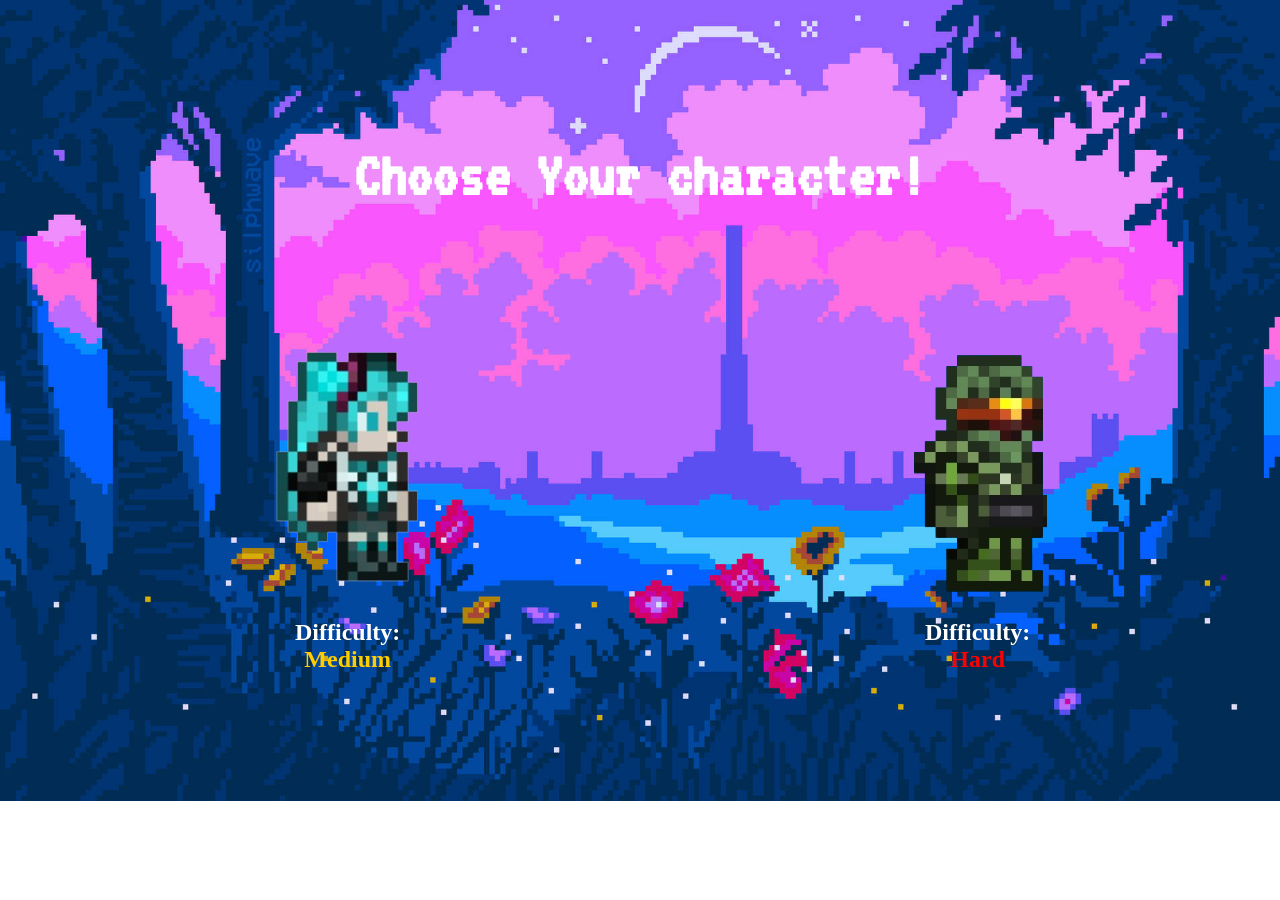
<file: Index.Html>
<!DOCTYPE html>
<html lang="en">
<head>
    <meta charset="UTF-8">
    <meta name="viewport" content="width=device-width, initial-scale=1.0">
    <title>Start-Up</title>
    <base target="_blank">
    

    <link rel="stylesheet" href="Style.css">
</head>
<body>
    <header>
        <h1>Choose Your character!</h1>
    </header>
    <main id="character-selected">
        <section class="character-one">
            <figure class="1st-Charac">
                <a href="Easy-Level.html" target="_self"><img src="Img/Easy-Level-Charc.svg"></a>
            </figure>
            <h3>Difficulty:</h3>
            <p class="Easy">Easy</p>     
        </section>
        <section class="character-secound">
            <figure class="2-Charac">
                <a href="Medium-Level.html" target="_self"><img src="Img/Medium-level-Charc.svg"></a>
            </figure>
            <h3>Difficulty:</h3>
            <p class="Medium">Medium</p>     
        </section>
        <section class="character-thrid">
            <figure class="3rd-Charac">
                <a href="Hard-Level.html" target="_self"><img src="Img/Hard-Level-Charc.svg"></a>

            </figure>
            <h3>Difficulty:</h3>
            <p class="Hard">Hard</p>     
        </section>
        <section class="keysbox">
            <h2>Movements</h2>
            <p>Left = A </p>
            <p>Right = D </p>
            <h2>fighting</h2>
            <p>s = shield</p>
            <p>right-click = shooting </p>
            <h2>Talking</h2>
            <p>Enter</p>
        </section>
    </main>
</body>
</html>
</file>
<file: Style.css>
@import url('https://fonts.googleapis.com/css2?family=VT323&display=swap');

@import url('https://fonts.googleapis.com/css2?family=Press+Start+2P&display=swap');



body {
    padding: 0;
    margin: 0;
    background-size: cover;
    background-position: center;
    background-repeat: no-repeat;
    height: 100vh; 
    overflow: hidden;
    background-image: url(Img/welcome-page-background.jpg);
}

/*Welcoming page*/
header > h1 {
    text-align: center;
    margin: 5rem;
    padding-top: 5%;
    font-size: 64px;
    color: white;
}
main {
    display: flex;
    flex-direction: row;
    justify-content: center;
    gap: 25rem;
}

h3, p{
text-align: center;
margin: 0 auto;
font-size: 1.5rem;
}
h3 {
    font-weight: bold;
    color: white;
}
p {
    font-weight: bold;
}
.Easy {
    color: rgb(55, 255, 0);
}
.Medium {
    color: #FFCC00;
}
.Hard {
    color: #FF0000;
}
.keysbox {
    display: flex;
    flex-direction: column;
    text-align: center;
    color: white;
    background-color: #404040;
    padding: 20px;
    margin-right: 2vh;
    border-radius: 20px;
}
main > section > figure > a > img {
    margin-top: 2.5rem;
    
}
main > section > figure > a > img:hover {
    transform: scale(1.2,1.2);
}
/* Story-Page */
.MediumBody {
    background-image: url(Img/Medium-start.png);
    background-repeat: no-repeat;
    min-width: fit-content;
}
.HardBody {
    background-image: url(Img/Hard-start.png);
    background-repeat: no-repeat;
    min-width: fit-content;
}
.EasyBody {
    background-image: url(Img/Easy-start.png);
    background-repeat: no-repeat;
    min-width: fit-content;
}
  
#player {
    display: flex;
    justify-content: center;
    position: absolute;
    image-rendering: pixelated;
    bottom: 0.2vh;
}
#enemy img{
width: 200px;
}
#player img {
width: 150px;
}
#bubbles {
    display: none;
    position: absolute;
    top: -80px;
    height: auto;
    z-index: 10;
}

#bubbles > p {
    position: relative; 
    padding: 25px 20px;
    margin: 0;
    font-size: 24px; 
    color: black;
    text-align: center;
    line-height: 1.1;
    word-wrap: break-word; 
}
#bubbles img {
    width: 100%;
    height: 100%;
    position: absolute;
    top: 0;
    left: 0;
    z-index: -1;
}

#npc-bubbles {
    display: none;
    position: absolute;
    top: 24vh;
    left: 120px;
}
#npc-bubbles > p {
    position: absolute;
    top: 30px;
    right: 5px;
}
#Background {
    display: none;
    position: absolute;
    bottom: 1px;
    right: 5px;
    z-index: 9999;
}
#Background > img {
    width: 200px;
    transition: 0.2s;
    
}
#Background > img:hover {
    transform: scale(0.9, 0.9);
}

#inventory-overlay {
    position: fixed;
    top: 0;
    left: 0;
    width: 100vw;
    height: 100vh;
    background-color: rgba(0, 0, 0, 0.5); 
    display: flex;
    justify-content: center;
    align-items: center;
    z-index: 9999; 
}


.hidden {
    display: none !important;
}


/* ---------------------------scenes--------------------------------- */
/*Scene 1*/
#Teacher {
    display: none;
}
#soldier {
    display: none;
}
.classroom #Teacher {
    display: block;
    position: absolute;
    top: 33vh;
    left: 40vh;
}
.classroom #npc-bubbles {
    top: 26vh;
    left: 37vh;
}
.classroom #npctext {
    font-size: 20px;
    left: 50px;
    right: 55px;
    top: 24px;
    bottom: 50px;
}
.classroom #bubbles {
    top: -120px;
    height: 14vh;
    width: 30vh;
    padding: 5px;
}
/*Scene 3*/
.Airplane1 #npc-bubbles  {
    left: 86vh;
    top: 35vh;
}
.Airplane1 #npctext {
    left: 25px;
}
/*Scene 4*/
.Home2 #npc-bubbles {
    top: 33vh;
}
/*Airplane secne*/
#airplane-scene {
    display: none; 
    position: absolute;
    top: 20%;
    left: 0;
    width: 100%;
    height: 300px;
    z-index: 5;
}

#airplane {
    position: absolute;
    left: -500px; 
    width: 400px;
}

.fly-across {
    animation: planeMove 5s linear forwards;
}

@keyframes planeMove {
    from { left: -500px; }
    to { left: 100%; }
}
/*scene landing*/
.airplane #soldier {
    display: block;
    position: absolute;
    bottom: 8vh;
    right: 50vh;
}
.airplane #npc-bubbles {
    left: 128vh;
    top: 52vh;
}
.airplane #npctext {
    font-size: 24px;
    left: 25px;
    right: 25px;
}

.warehouse1 #soldier {
    display: block;
    position: absolute;
    bottom: 20vh;
    left: 35vh;
    transform: scaleX(-1);
}
.warehouse1 #npc-bubbles {
    top: 38vh;
    left: 30vh;
}
.warehouse1 #npctext {
    right: 35px;
    top: 4vh;
}
.overlay {
    display: flex;
    justify-content: center;
    align-content: center;
    margin-top:5%;
}
























@import url('https://fonts.googleapis.com/css2?family=VT323&display=swap');

@import url('https://fonts.googleapis.com/css2?family=Press+Start+2P&display=swap');
















.character{  
  display: flex;
  background-color: rgb(0, 0, 0);
  height: 200px;
  width: 150px;
  margin-left: 5px;
  margin-right: 5px;
  border-radius: 3px;
}
body {
  box-sizing: border-box;
  width: 100%;
  height: 80vh;
}

.content {
  width: 100%;
  height: 100%;
  display: flex;
  justify-content: center;
  align-items: center;
  flex-direction: column;
}
.title {
  display: flex;
  align-self: flex-end; 
}
.inventory {
  display: flex;
  flex-direction: column;
  justify-content: end;
  opacity:  70%;
  width: 335px;
  padding-top: 10px;
  background: #c6c6c6;
  border-radius: 3px;
  box-shadow: 5px 5px 0px #555555, inset 4px 4px 0px #fefefe;
  padding-left: 5px;
  margin-bottom: 10px;
}

h1 {
  margin: 5px 10px;
  font-family: 'VT323', monospace;
  font-size: 24px;
  color: #404040;
}

.number {
  font-family: 'VT323', monospace;
  font-size: 24px;
  color: #fefefe;
  position: relative;
  text-shadow: #333 1px 2px 1px;
  top: -16px;
  right: -8px;
  cursor: default;
}
 /* design for the slots */
.slot {
  width: 35px;
  height: 35px;
  display: flex;
  justify-content: center;
  background: #8b8b8b;
  box-shadow: inset 1.5px 1.5px 0px rgba(55, 55, 55, 0.8),
    inset -2px -2px 0px #ffffff;
}
/* slot space */
.slotSpace {
  margin: 10px 10px;
  display: flex;
  flex-wrap: wrap;
}
 /* makes the item in the box hidden so it looks like a click and drop */
.invisible {
  visibility: hidden;
}
/* helps with making sure it can fit into a inventory slot. */
.item {
  margin: 2px;
  display: flex;
  flex-direction: column;
  align-items: center;
  width: 30px;
  height: 30px;
}

.item img {
  width: 28px;
}

.ghostItem img {
  width: 28px;
}
.ghostItem .number {
  top: -20px;
  right: -13px;
}

::selection {
  background: transparent;
}

::-moz-selection {
  background: transparent;
}

.copy {
  font-family: 'VT323', monospace;
  font-size: 18px;
  width: 350px;
  display: flex;
  justify-content: flex-end;
  color: #333;
}

a {
  color: inherit;
  text-decoration: inherit;
}
.slotout {
  width: 70px;
  height: 35px;
  display: flex;
  justify-content: center;
  background: #8b8b8b;
  box-shadow: inset 1.5px 1.5px 0px rgba(55, 55, 55, 0.8),
    inset -2px -2px 0px #ffffff;
}
.crafting {
  display: flex;
  align-items: center;
  margin-left: 10px;
}
.menu{
  display: flex;
  align-items: center;
}
.input {
  display: flex;
  flex-direction: column;
  align-items:flex-start;
  
}
.output {
  width: 85px;
  height: 70px;
  display: flex;
  justify-content: center;
  background: #8b8b8b;
  box-shadow: inset 1.5px 1.5px 0px rgba(55, 55, 55, 0.8),
    inset -2px -2px 0px #ffffff;
    margin-right: 5px;
}
/* Container hidden by default */
#inventory-overlay.hidden {
    display: none;
}
/* Overlay covering the viewport */
#inventory-overlay {
    position: fixed;
    top: 0;
    left: 0;
    width: 100%;
    height: 100%;
    background-color: rgba(0, 0, 0, 0); /* Semi-transparent backmground */
    color: white;
    z-index: 1000; /* Ensures it is on top */
    display: flex;
    justify-content: center;
    align-items: center;
}

.inventory-content {
    background-color: #8b8b8b;
    border-radius: 8px;
    text-align: center;


}






/*Combar System*/
#enemy-container {
    position: relative;
    width: 100%;
    height: 100%;
    pointer-events: none;
}
#big-container {
    display: flex;
    flex-direction: column;
}
#enemy {
    display: none;
    position: absolute;
    top: 74vh;
    user-select: none;
    -webkit-user-drag: none;
    pointer-events: none;
}

#Health-bar-player, #Health-bar-enemy {
    display: none;
    position: absolute;
    top: -40px;
    left: 50%;
    transform: translateX(-50%);
}
#player-Outer-Line , #enemy-Outer-Line {
    width: 200px;
    height: 20px;
    background-color: lightgray;
    overflow: hidden;
    border-radius: 20px;
    display: flex;
    justify-content: flex-end;
}
#player-inner-Line , #enemy-inner-Line {
    height: 100%;
    width: 100%;
    transition: width 0.3s ease-in-out;
}
#player-inner-Line {
    width: 100%;
    height: 100%;
    background-color: green;
}
#enemy-inner-Line {
    height: 100%;
    width: 100%;
    background-color: red;
}
#EShield {
    width: 225px;         
    height: 225px;
    background-color: rgba(0, 150, 255, 0.4); 
    border: 3px solid #00fbff;               
    border-radius: 50%;                     
    position: absolute;
    top: 10px;           
    left: 1px;
    display: none;         
    box-shadow: 0 0 20px #00fbff; 
}
#PShield {
    width: 225px;         
    height: 225px;
    background-color: rgba(0, 150, 255, 0.4); 
    border: 3px solid #00fbff;               
    border-radius: 50%;                     
    position: absolute;
    top: 10px;           
    left: 15px;
    display: none;         
    box-shadow: 0 0 20px #00fbff;   
}
.bullet {
    position: absolute;
    width: 20px;
    height: 10px;
    background-color: aqua;
    box-shadow: 0 0 5px aqua;
    z-index: 5;
    display: none;
}
#PBullet {
    position: absolute;
    width: 20px;
    height: 10px;
    background-color: aqua;
    box-shadow: 0 0 5px aqua;
    z-index: 5;
    display: none;
}

/* Chooses system*/

#Main-Container {
    display: none; 
    flex-direction: row;
    justify-content: center;
    gap: 20px;
    position: absolute;
    bottom: 40%;
    left: 50%;
    transform: translateX(-50%);
    z-index: 10000;
}

#Q {
    position: absolute;
    top: 50vh;
    left: 89vh;
    font-family: 'Press Start 2P', cursive;
    color: rgb(255, 255, 255);
    text-align: center;
    text-shadow: 2px 2px black;
}

.button {
    font-family: 'VT323', monospace;
    padding: 10px 20px;
    font-size: 1.5rem;
    cursor: pointer;
    background-color: #404040;
    color: white;
    border: 4px solid #fefefe;
    image-rendering: pixelated;
}

.button:hover {
    background-color: #fefefe;
    color: #404040;
}

/* CSS Abimation*/
@keyframes pulse {
    0% { transform: scale(1); }
    50% { transform: scale(1.1); }
    100% { transform: scale(1); }
}


#Background > img {
    animation: pulse 2s infinite ease-in-out;
}
</file>
